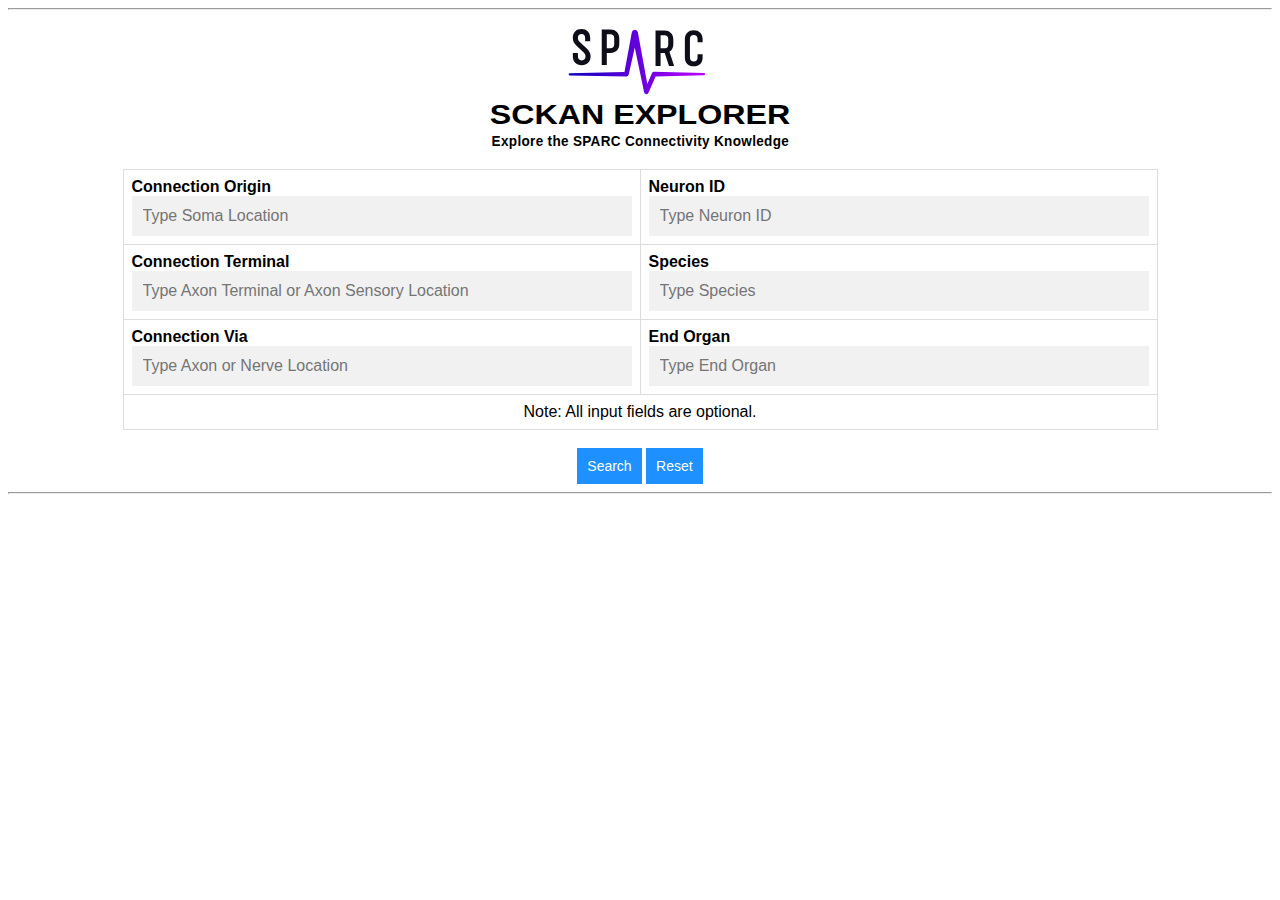
<file: sckan-explorer/index.html>
<!DOCTYPE html>
<html>
    <head>
        <title> SCKAN Explorer</title>
        <link rel="stylesheet" href="./css/simple-css.css">
        <link rel="stylesheet" href="./css/panel-css.css">
        <script src="./js/stardog.js"></script>
        <script src="./js/stardog-db-query.js"></script>
        <script src="./js/sparql-query-texts.js"></script>
        <script src="./js/utilities.js"> </script>
        <script src="./js/prefix-iri-mapping.js"> </script>
        <script src="./js/auto-complete.js"> </script>
        <script src="./js/load-npo-locations.js"> </script>
        <script src="./js/load-a-b-c.js"> </script>
        <script src="./js/graph-viz/viz.js"> </script>
        <script src="./js/table-format/display-table.js"> </script>
    </head>
    <body>
        <hr>
        <p> 
            <center><a href="https://sparc.science/resources/6eg3VpJbwQR4B84CjrvmyD" target="_blank"><img style="width:300px;" src="./img/sckan-explorer-logo.svg" alt="sparc"></a></center>
        </p>
        <!-- <hr><br> -->

        <!-- The form must have the default autocomplete function switched off:-->
        <form id="myForm" autocomplete="off">
            <table alight="center" style="background-color: white;">
                    <tr>
                        <td>
                            <b>Connection Origin</b><br>
                            <div class="autocomplete">
                                <input type="text" id= "conn-origin" name="con-origin" size="40" placeholder="Type Soma Location">
                            </div>
                        </td>
                        <td>
                            <b>Neuron ID</b><br>
                            <div class="autocomplete">
                                <input type="text" id="neuron-txt" name="neuron" size="20" placeholder="Type Neuron ID" autocomplete="off">
                            </div>
                        </td>
                    </tr>
                    <tr>
                        <td>
                            <b>Connection Terminal</b><br>
                            <div class="autocomplete">    
                                <input type="text" id="conn-dest" name="con-dest" size="40" placeholder="Type Axon Terminal or Axon Sensory Location" >
                            <div>
                        </td>
                        <td>
                            <b>Species</b><br>
                            <div class="autocomplete">
                                <input type="text" id="species-txt" name="species" size="20" placeholder="Type Species" autocomplete="off">
                            </div>
                        </td>                     
                    </tr>
                    <tr>
                        <td>
                            <b>Connection Via</b><br>
                            <div class="autocomplete">    
                                <input type="text" id="conn-via" name="con-via" size="40" placeholder="Type Axon or Nerve Location" >
                            <div>
                        </td>
                        <td>
                            <b>End Organ</b><br>
                            <div class="autocomplete">
                                <input type="text" id="organ-txt" name="organ" size="20" placeholder="Type End Organ" autocomplete="off">
                            </div>
                        </td>
                    </tr>
                <tr>
                    <td colspan = "4" style="text-align: center">Note: All input fields are optional.<br>
                    </td>
                </tr>
            </table>
            <div style="text-align: center">
                <br>
                <button style="border:0ex; background-color: DodgerBlue; color: #fff; padding: 10px; font-size: 14px;"
                id="submit" name="submit"><label for="submit">Search</label></button>
                
                <button style="border:0ex; background-color: DodgerBlue; color: #fff; padding: 10px; font-size: 14px;"
                id="resetButton" name="resetButton" onClick = "resetForm(event)"> <label for="resetButton">Reset</label></button>
            </div>
        </form>
        <hr>
        
        <div id = "query-input">
            <!-- <p> ToDo: Summary of inputs e.g., display the description and synonyms of the anatomical locations</p> -->
        </div>
        
        <div id = "query-result">
        </div>    

        <div id="table-container">
        </div>

        <div id="query-results-end">

        </div>

        
        <script>
        function resetForm(event) 
        {
            event.preventDefault(); // To prevents default form submission behavior
            document.getElementById("myForm").reset();
        }
        </script>
        
        
        <script>
            loadAllLocations();
            loadABCData();
        </script>
    </body>
</html>
</file>
<file: sckan-explorer/css/simple-css.css>
* { box-sizing: border-box; }
body {
  font: 16px Arial;
}
.autocomplete {
  /*the container must be positioned relative:*/
  position: relative;
  display: inline-block;
  width: 500px;
}

input {
  border: 1px solid transparent;
  background-color: #f1f1f1;
  padding: 10px;
  font-size: 16px;
}

input[type=text] {
  background-color: #f1f1f1;
  width: 100%;
}

input[type=submit] {
  background-color: DodgerBlue;
  color: #fff;
}

.autocomplete-items {
  position: absolute;
  border: 1px solid #d4d4d4;
  border-bottom: none;
  border-top: none;
  z-index: 99;
  /*position the autocomplete items to be the same width as the container:*/
  top: 100%;
  left: 0;
  right: 0;
}
.autocomplete-items div {
  padding: 10px;
  cursor: pointer;
  background-color: #fff;
  border-bottom: 1px solid #d4d4d4;
}
.autocomplete-items div:hover {
  /*when hovering an item:*/
  /* background-color: #e9e9e9; */
  background-color: DodgerBlue;
  color: #ffffff;
}
.autocomplete-active {
  /*when navigating through the items using the arrow keys:*/
  background-color: DodgerBlue !important;
  color: #ffffff;
}

table {
  /* margin: 10px; */
  margin: 0 auto;
  border-collapse: collapse;
  width: 70%;
}

th, td {
  border: 1px solid #ddd;
  padding: 8px;
  text-align: left;
}

th {
  background-color:#2E9AFE;
  color: white;
}

div.a {
  text-align: center;
}

div.b {
  text-align: left;
}

div.c {
  text-align: right;
}

div.c {
  text-align: justify;
}

select.hide {
  display:none;
}
</file>
<file: sckan-explorer/css/panel-css.css>
.panel {
    border: 1px solid #ddd;
    border-radius: 4px;
    margin-bottom: 10px;
    overflow: hidden;
  }

  .panel-header {
    background-color: #f1f1f1;
    padding: 10px;
    cursor: pointer;
  }

  .panel-body {
    padding: 10px;
    display: none;
  }
</file>
